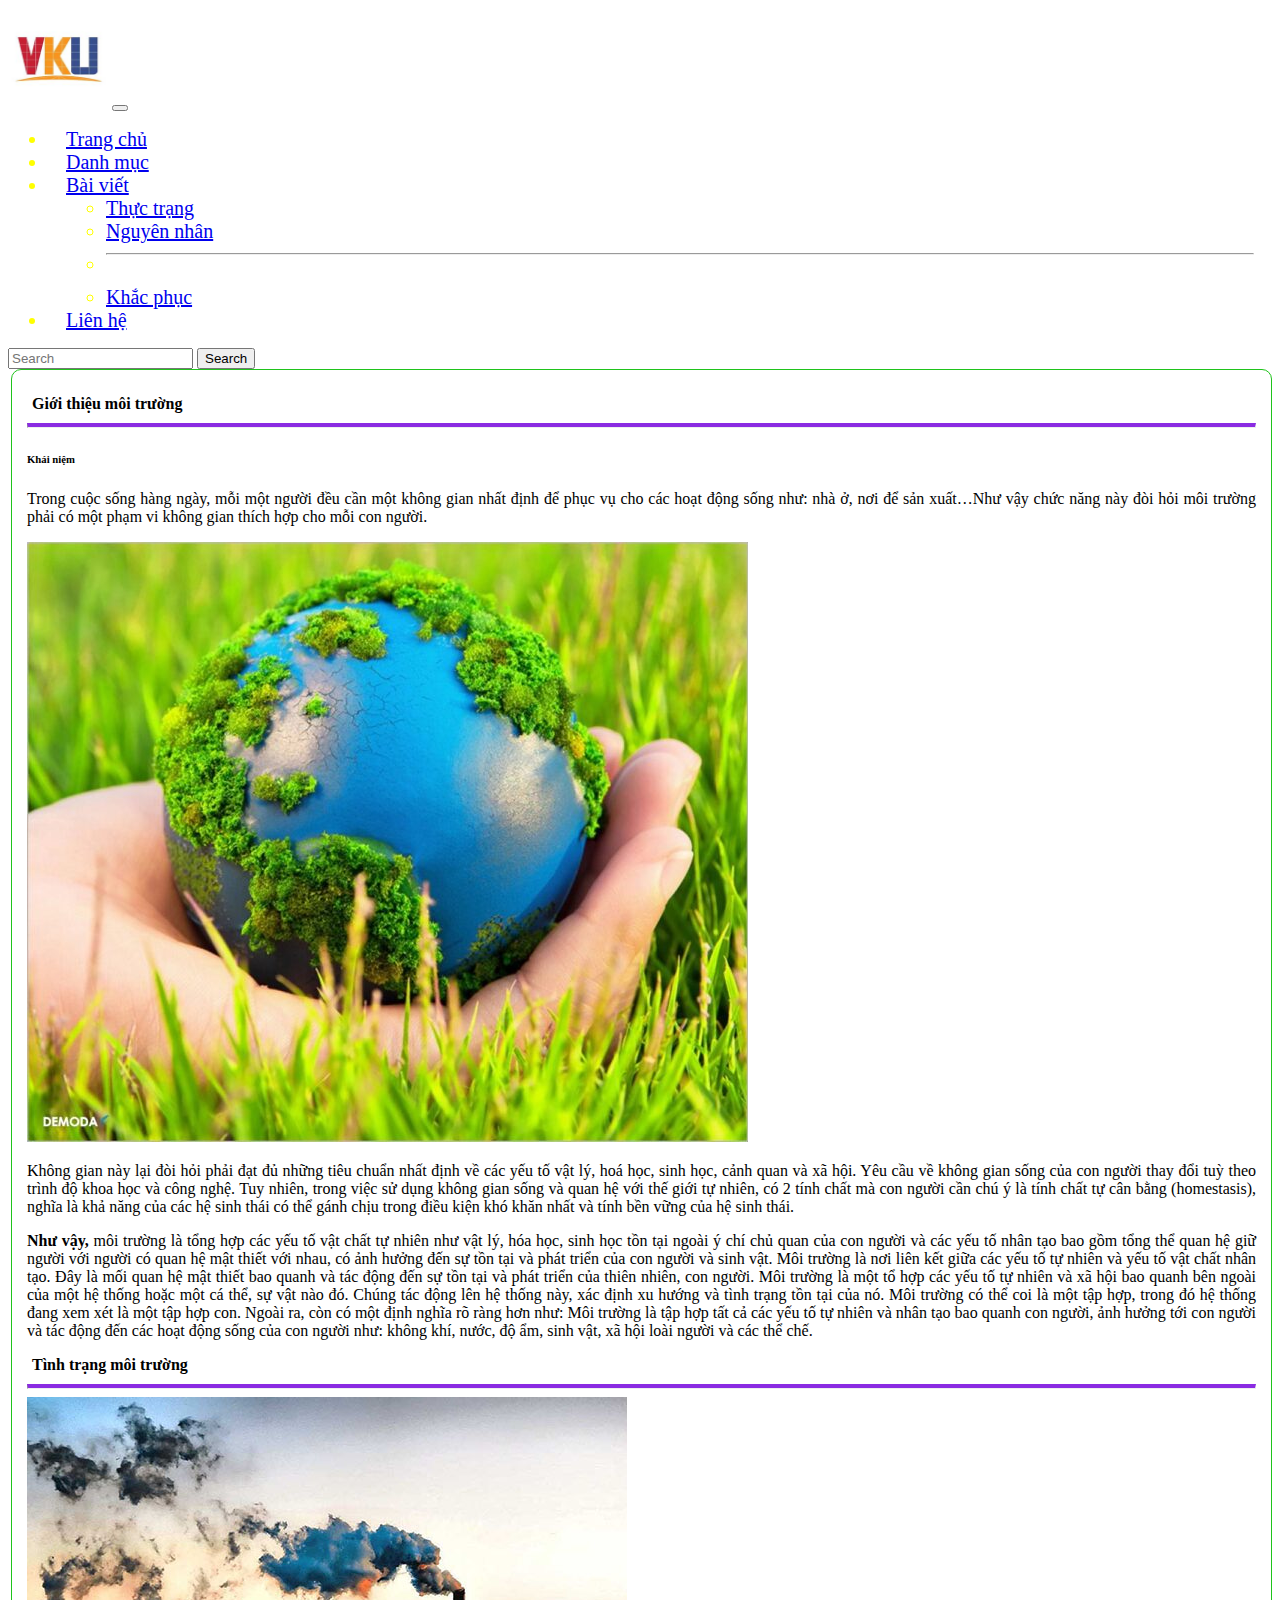
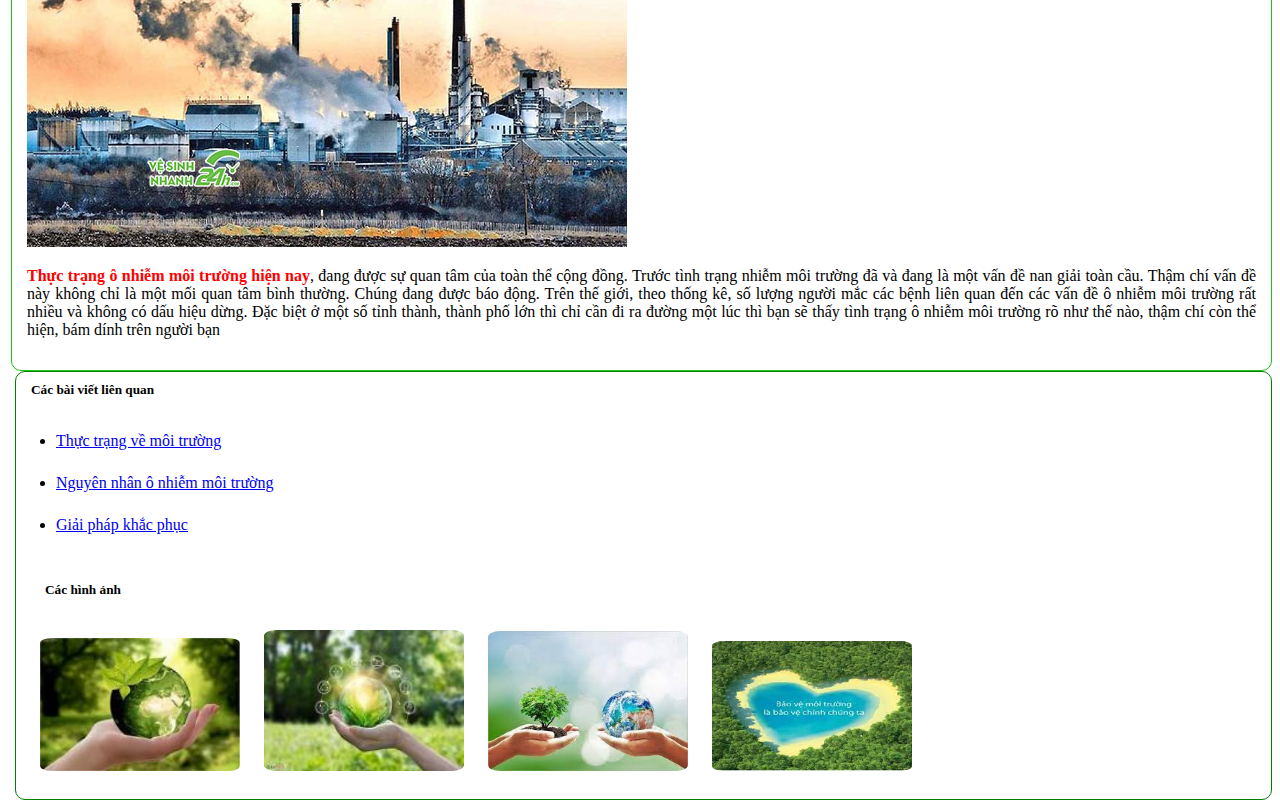
<file: index.html>
<!DOCTYPE html>
<html lang="en">

<head>
  <meta charset="UTF-8">
  <meta http-equiv="X-UA-Compatible" content="IE=edge">
  <meta name="viewport" content="width=device-width, initial-scale=1.0">
  <link href="https://cdn.jsdelivr.net/npm/bootstrap@5.0.2/dist/css/bootstrap.min.css" rel="stylesheet"
    integrity="sha384-EVSTQN3/azprG1Anm3QDgpJLIm9Nao0Yz1ztcQTwFspd3yD65VohhpuuCOmLASjC" crossorigin="anonymous">
  <link rel="stylesheet" href="./css/style.css">
  <title>Web Môi trường</title>
</head>

<body>
  <nav class="navbar navbar-expand-lg bg-body-tertiary">
    <div class="container-fluid nav-content">
      <a class="navbar-brand" href="#"> <img src="./img/logo.jpg" alt="logo" id="logo"
          style="width: 100px; height: 100px;" srcset=""></a>
      <button class="navbar-toggler" type="button" data-bs-toggle="collapse" data-bs-target="#navbarSupportedContent"
        aria-controls="navbarSupportedContent" aria-expanded="false" aria-label="Toggle navigation">
        <span class="navbar-toggler-icon"></span>
      </button>
      <div class="collapse navbar-collapse" id="navbarSupportedContent">
        <ul class="navbar-nav me-auto mb-2 mb-lg-0">
          <li class=" nav-item  menu">
            <a class="nav-link active " aria-current="page" href="./index.html">Trang chủ</a>
          </li>
          <li class="nav-item menu ">
            <a class="nav-link" href="#">Danh mục</a>
          </li>
          <li class="nav-item dropdown menu">
            <a class="nav-link dropdown-toggle" href="#" role="button" data-bs-toggle="dropdown" aria-expanded="false">
              Bài viết
            </a>
            <ul class="dropdown-menu">

              <li><a class="dropdown-item" href="./thuctrang.html">Thực trạng</a></li>
              <li><a class="dropdown-item" href="./nguyennhan.html">Nguyên nhân</a></li>
              <li>
                <hr class="dropdown-divider">
              </li>
              <li><a class="dropdown-item" href="./khacphuc.html">Khắc phục</a></li>
            </ul>
          </li>
          <li class="nav-item menu ">
            <a class="nav-link" href="#">Liên hệ</a>
          </li>
        </ul>
        <form class="d-flex" role="search">
          <input class="form-control me-2" type="search" placeholder="Search" aria-label="Search">
          <button class="btn btn-outline-success" type="submit">Search</button>
        </form>
      </div>
    </div>
  </nav>
  <div class="container-fluid d-flex">
    <div class="col-md-12 d-flex">
      <div class="col-md-8 all-content ">
        <h4 class="tieude">Giới thiệu môi trường</h4>
        <hr class="new">
        <div class="content">
          <h6>Khái niệm </h6>
          <p>
            Trong cuộc sống hàng ngày, mỗi một người đều cần một không gian nhất định để phục vụ cho các hoạt động sống
            như:
            nhà ở, nơi để sản xuất…Như vậy chức năng này đòi hỏi môi trường phải có một phạm vi không gian thích hợp cho
            mỗi
            con người.
          </p>
          <div class="imgcontext col-md-8">
            <img src="./img/anh-bao-ve-moi-truong-721x600.jpg" alt="" srcset="" class="img">
          </div>

          <p>
            Không gian này lại đòi hỏi phải đạt đủ những tiêu chuẩn nhất định về các yếu tố vật lý, hoá học, sinh học,
            cảnh
            quan và xã hội. Yêu cầu về không gian sống của con người thay đổi tuỳ theo trình độ khoa học và công nghệ.
            Tuy
            nhiên, trong việc sử dụng không gian sống và quan hệ với thế giới tự nhiên, có 2 tính chất mà con người cần
            chú
            ý là tính chất tự cân bằng (homestasis), nghĩa là khả năng của các hệ sinh thái có thể gánh chịu trong điều
            kiện
            khó khăn nhất và tính bền vững của hệ sinh thái.
          </p>
          <p>
            <span style="font-weight: bolder;">Như vậy,</span> môi trường là tổng hợp các yếu tố vật chất tự nhiên như
            vật
            lý, hóa học, sinh học tồn tại ngoài ý chí
            chủ quan của con người và các yếu tố nhân tạo bao gồm tổng thể quan hệ giữ người với người có quan hệ mật
            thiết
            với nhau, có ảnh hưởng đến sự tồn tại và phát triển của con người và sinh vật.

            Môi trường là nơi liên kết giữa các yếu tố tự nhiên và yếu tố vật chất nhân tạo. Đây là mối quan hệ mật
            thiết
            bao quanh và tác động đến sự tồn tại và phát triển của thiên nhiên, con người.

            Môi trường là một tổ hợp các yếu tố tự nhiên và xã hội bao quanh bên ngoài của một hệ thống hoặc một cá thể,
            sự
            vật nào đó. Chúng tác động lên hệ thống này, xác định xu hướng và tình trạng tồn tại của nó. Môi trường có
            thể
            coi là một tập hợp, trong đó hệ thống đang xem xét là một tập hợp con.

            Ngoài ra, còn có một định nghĩa rõ ràng hơn như: Môi trường là tập hợp tất cả các yếu tố tự nhiên và nhân
            tạo
            bao quanh con người, ảnh hưởng tới con người và tác động đến các hoạt động sống của con người như: không
            khí,
            nước, độ ẩm, sinh vật, xã hội loài người và các thể chế.
          </p>

        </div>

        <h4 class="tieude">Tình trạng môi trường</h4>
        <hr class="new">
        <div class="content">
          <img src="./img/thuc-trang-moi-truong-hien-nay-9.jpg" alt="" srcset="" class="img">
          <br>
          <p> <span class="tinhtrang-onhiem">Thực trạng ô nhiễm môi trường hiện nay</span>, đang được sự quan tâm của
            toàn thể cộng đồng. Trước tình trạng nhiễm
            môi trường đã và đang là một vấn đề nan giải toàn cầu. Thậm chí vấn đề này không chỉ là một mối quan tâm
            bình
            thường. Chúng đang được báo động. Trên thế giới, theo thống kê, số lượng người mắc các bệnh liên quan đến
            các
            vấn đề ô nhiễm môi trường rất nhiều và không có dấu hiệu dừng. Đặc biệt ở một số tỉnh thành, thành phố lớn
            thì
            chỉ cần đi ra đường một lúc thì bạn sẽ thấy tình trạng ô nhiễm môi trường rõ như thế nào, thậm chí còn thể
            hiện, bám dính trên người bạn</p>
        </div>
      </div>
      <div class="col-md-4 nav-right">
        <div>
          <h5 style="margin-left: 15px; margin-top: 10px;">Các bài viết liên quan</h5>
          <ul>
            <li class="menu-right"> <a href="./thuctrang.html">Thực trạng về môi trường</a></li>
            <li class="menu-right"> <a href="./nguyennhan.html">Nguyên nhân ô nhiễm môi trường</a></li>
            <li class="menu-right"> <a href="./khacphuc.html">Giải pháp khắc phục</a></li>
          </ul>

        </div>
        <div class="block-img">
          <h5 style="margin-left: 15px; margin-top: 10px;">Các hình ảnh</h5>
          <img class="img-show" src="./img/download.jpg" alt="" srcset="">
          <img class="img-show" src="./img/download (1).jpg" alt="" srcset="">
          <img class="img-show" src="./img/download (2).jpg" alt="" srcset="">
          <img class="img-show" src="./img/download (3).jpg" alt="" srcset="">

        </div>

      </div>
    </div>

  </div>

</body>
<script src="https://cdn.jsdelivr.net/npm/bootstrap@5.0.2/dist/js/bootstrap.bundle.min.js"
  integrity="sha384-MrcW6ZMFYlzcLA8Nl+NtUVF0sA7MsXsP1UyJoMp4YLEuNSfAP+JcXn/tWtIaxVXM" crossorigin="anonymous"></script>

</html>
</file>
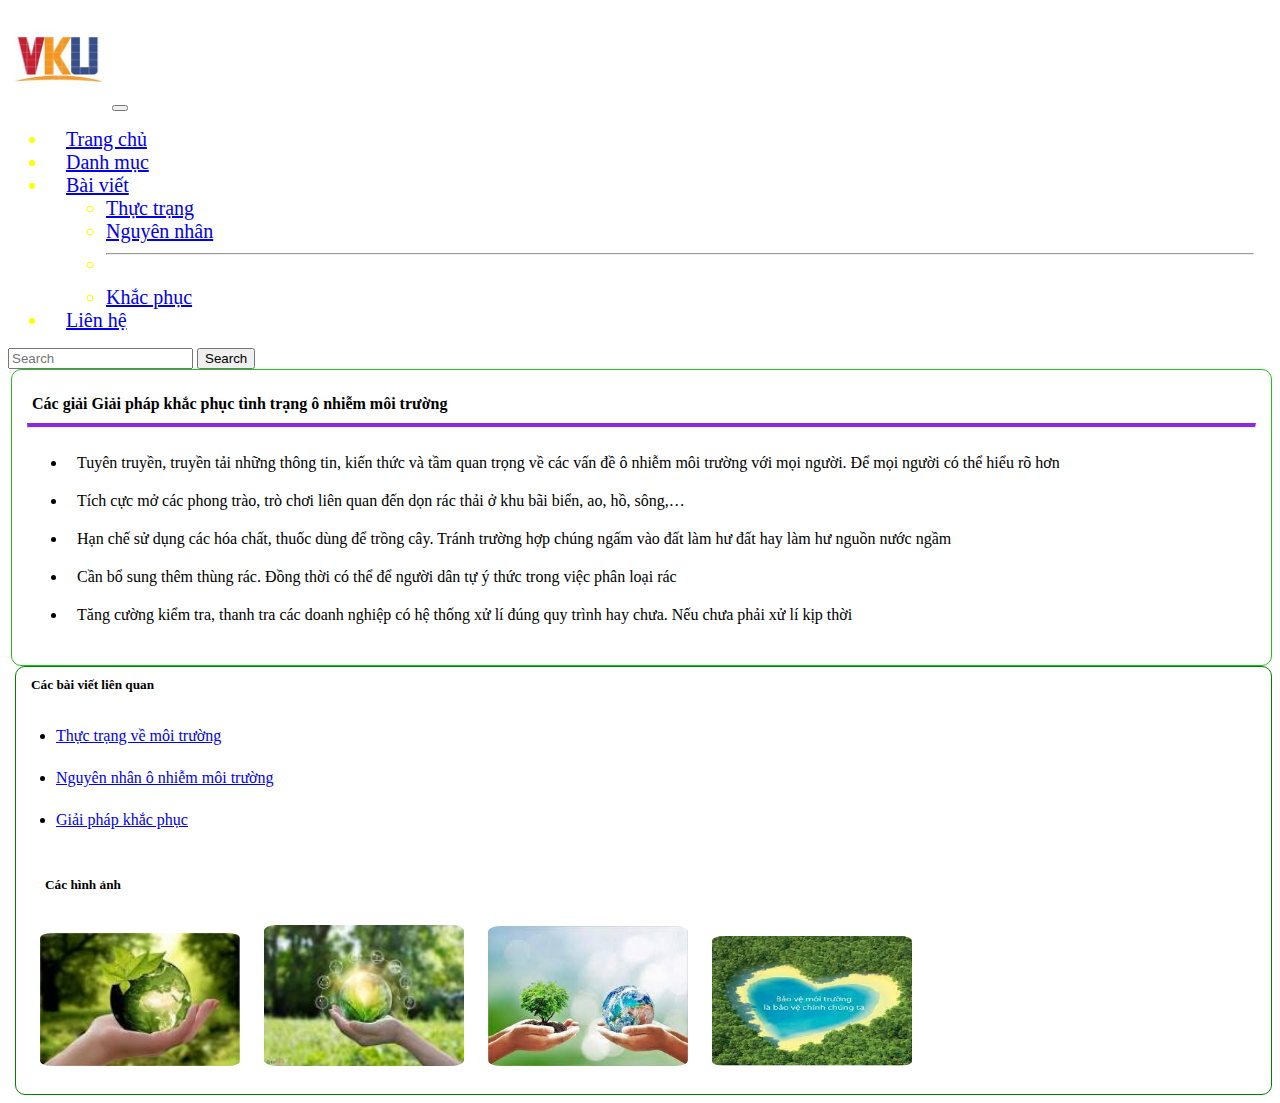
<file: khacphuc.html>
<!DOCTYPE html>
<html lang="en">

<head>
  <meta charset="UTF-8">
  <meta http-equiv="X-UA-Compatible" content="IE=edge">
  <meta name="viewport" content="width=device-width, initial-scale=1.0">
  <link href="https://cdn.jsdelivr.net/npm/bootstrap@5.0.2/dist/css/bootstrap.min.css" rel="stylesheet"
    integrity="sha384-EVSTQN3/azprG1Anm3QDgpJLIm9Nao0Yz1ztcQTwFspd3yD65VohhpuuCOmLASjC" crossorigin="anonymous">
  <link rel="stylesheet" href="./css/style.css">
  <title>Web bảo vệ môi trường</title>
</head>

<body>
  <nav class="navbar navbar-expand-lg bg-body-tertiary">
    <div class="container-fluid nav-content">
      <a class="navbar-brand" href="#"> <img src="./img/logo.jpg" alt="logo" id="logo"
          style="width: 100px; height: 100px;" srcset=""></a>
      <button class="navbar-toggler" type="button" data-bs-toggle="collapse" data-bs-target="#navbarSupportedContent"
        aria-controls="navbarSupportedContent" aria-expanded="false" aria-label="Toggle navigation">
        <span class="navbar-toggler-icon"></span>
      </button>
      <div class="collapse navbar-collapse" id="navbarSupportedContent">
        <ul class="navbar-nav me-auto mb-2 mb-lg-0">
          <li class=" nav-item  menu">
            <a class="nav-link active " aria-current="page" href="./index.html">Trang chủ</a>
          </li>
          <li class="nav-item menu ">
            <a class="nav-link" href="#">Danh mục</a>
          </li>
          <li class="nav-item dropdown menu">
            <a class="nav-link dropdown-toggle" href="#" role="button" data-bs-toggle="dropdown" aria-expanded="false">
              Bài viết
            </a>
            <ul class="dropdown-menu">
             
              <li><a class="dropdown-item" href="./thuctrang.html">Thực trạng</a></li>
              <li><a class="dropdown-item" href="./nguyennhan.html">Nguyên nhân</a></li>
              <li>
                <hr class="dropdown-divider">
              </li>
              <li><a class="dropdown-item" href="./khacphuc.html">Khắc phục</a></li>
            </ul>
          </li>
          <li class="nav-item menu ">
            <a class="nav-link" href="#">Liên hệ</a>
          </li>
        </ul>
        <form class="d-flex" role="search">
          <input class="form-control me-2" type="search" placeholder="Search" aria-label="Search">
          <button class="btn btn-outline-success" type="submit">Search</button>
        </form>
      </div>
    </div>
  </nav>
  <div class="container-fluid d-flex">
    <div class="col-md-12 d-flex">
      <div class="col-md-8 all-content ">
        <h4 class="tieude">Các giải Giải pháp khắc phục tình trạng ô nhiễm môi trường</h4>
        <hr class="new">
        <div class="content">
          <ul >
            <li class="giaiphap">
              Tuyên truyền, truyền tải những thông tin, kiến thức và tầm quan trọng về các vấn đề ô nhiễm môi trường với
              mọi người. Để mọi người có thể hiểu rõ hơn
            </li>
            <li class="giaiphap">
              Tích cực mở các phong trào, trò chơi liên quan đến dọn rác thải ở khu bãi biển, ao, hồ, sông,…
            </li>
            <li class="giaiphap">
              Hạn chế sử dụng các hóa chất, thuốc dùng để trồng cây. Tránh trường hợp chúng ngấm vào đất làm hư đất hay
              làm hư nguồn nước ngầm
            </li>
            <li class="giaiphap">
              Cần bổ sung thêm thùng rác. Đồng thời có thể để người dân tự ý thức trong việc phân loại rác </li>
            <li class="giaiphap">
              Tăng cường kiểm tra, thanh tra các doanh nghiệp có hệ thống xử lí đúng quy trình hay chưa. Nếu chưa phải
              xử lí kịp thời
            </li>

          </ul>

        </div>
      </div>

      <div class="col-md-4 nav-right">
        <div>
          <h5 style="margin-left: 15px; margin-top: 10px;">Các bài viết liên quan</h5>
          <ul>
            <li class="menu-right"> <a href="./thuctrang.html">Thực trạng về môi trường</a></li>
            <li class="menu-right"> <a href="./nguyennhan.html">Nguyên nhân ô nhiễm môi trường</a></li>
            <li class="menu-right"> <a href="./khacphuc.html">Giải pháp khắc phục</a></li>
          </ul>

        </div>
        <div class="block-img">
          <h5 style="margin-left: 15px; margin-top: 10px;">Các hình ảnh</h5>
          <img class="img-show" src="./img/download.jpg" alt="" srcset="">
          <img class="img-show" src="./img/download (1).jpg" alt="" srcset="">
          <img class="img-show" src="./img/download (2).jpg" alt="" srcset="">
          <img class="img-show" src="./img/download (3).jpg" alt="" srcset="">

        </div>

      </div>
    </div>

  </div>

</body>
<script src="https://cdn.jsdelivr.net/npm/bootstrap@5.0.2/dist/js/bootstrap.bundle.min.js"
  integrity="sha384-MrcW6ZMFYlzcLA8Nl+NtUVF0sA7MsXsP1UyJoMp4YLEuNSfAP+JcXn/tWtIaxVXM" crossorigin="anonymous"></script>

</html>
</file>
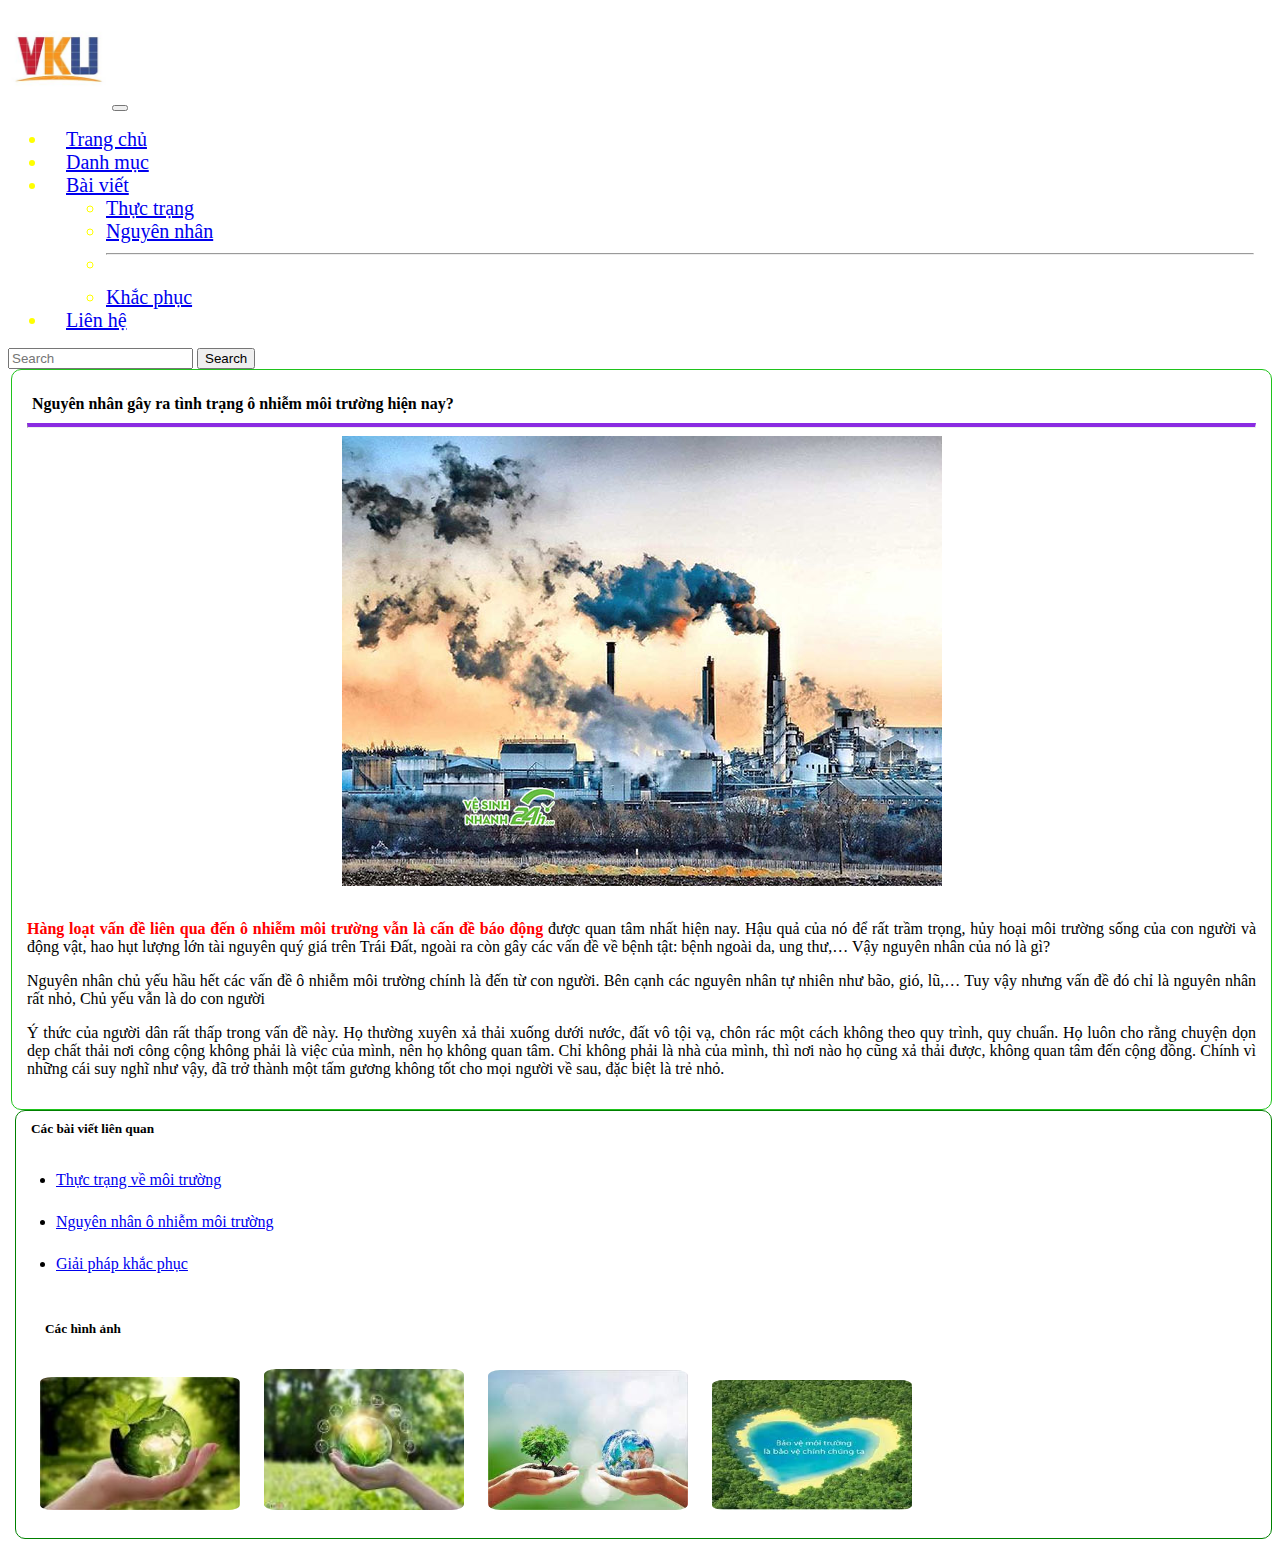
<file: nguyennhan.html>
<!DOCTYPE html>
<html lang="en">

<head>
  <meta charset="UTF-8">
  <meta http-equiv="X-UA-Compatible" content="IE=edge">
  <meta name="viewport" content="width=device-width, initial-scale=1.0">
  <link href="https://cdn.jsdelivr.net/npm/bootstrap@5.0.2/dist/css/bootstrap.min.css" rel="stylesheet"
    integrity="sha384-EVSTQN3/azprG1Anm3QDgpJLIm9Nao0Yz1ztcQTwFspd3yD65VohhpuuCOmLASjC" crossorigin="anonymous">
  <link rel="stylesheet" href="./css/style.css">
  <title>Web bảo vệ môi trường</title>
</head>

<body>
  <nav class="navbar navbar-expand-lg bg-body-tertiary">
    <div class="container-fluid nav-content">
      <a class="navbar-brand" href="#"> <img src="./img/logo.jpg" alt="logo" id="logo"
          style="width: 100px; height: 100px;" srcset=""></a>
      <button class="navbar-toggler" type="button" data-bs-toggle="collapse" data-bs-target="#navbarSupportedContent"
        aria-controls="navbarSupportedContent" aria-expanded="false" aria-label="Toggle navigation">
        <span class="navbar-toggler-icon"></span>
      </button>
      <div class="collapse navbar-collapse" id="navbarSupportedContent">
        <ul class="navbar-nav me-auto mb-2 mb-lg-0">
          <li class=" nav-item  menu">
            <a class="nav-link active " aria-current="page" href="./index.html">Trang chủ</a>
          </li>
          <li class="nav-item menu ">
            <a class="nav-link" href="#">Danh mục</a>
          </li>
          <li class="nav-item dropdown menu">
            <a class="nav-link dropdown-toggle" href="#" role="button" data-bs-toggle="dropdown" aria-expanded="false">
              Bài viết
            </a>
            <ul class="dropdown-menu">

              <li><a class="dropdown-item" href="./thuctrang.html">Thực trạng</a></li>
              <li><a class="dropdown-item" href="./nguyennhan.html">Nguyên nhân</a></li>
              <li>
                <hr class="dropdown-divider">
              </li>
              <li><a class="dropdown-item" href="./khacphuc.html">Khắc phục</a></li>
            </ul>
          </li>
          <li class="nav-item menu ">
            <a class="nav-link" href="#">Liên hệ</a>
          </li>
        </ul>
        <form class="d-flex" role="search">
          <input class="form-control me-2" type="search" placeholder="Search" aria-label="Search">
          <button class="btn btn-outline-success" type="submit">Search</button>
        </form>
      </div>
    </div>
  </nav>
  <div class="container-fluid d-flex">
    <div class="col-md-12 d-flex">
      <div class="col-md-8 all-content ">
        <h4 class="tieude">Nguyên nhân gây ra tình trạng ô nhiễm môi trường hiện nay?</h4>
        <hr class="new">
        <div class="content">
          <div class="img-center">
            <img src="./img/thuc-trang-moi-truong-hien-nay-9.jpg" alt="" srcset="" class="img">
          </div>
          <br>
          <p> <span class="tinhtrang-onhiem">Hàng loạt vấn đề liên qua đến ô nhiễm môi trường vẫn là cấn đề báo
              động </span>được quan tâm nhất hiện nay. Hậu quả của nó để rất trầm trọng, hủy hoại môi trường sống của
            con
            người và động vật, hao hụt lượng lớn tài nguyên quý giá trên Trái Đất, ngoài ra còn gây các vấn đề về bệnh
            tật: bệnh ngoài da, ung thư,… Vậy nguyên nhân của nó là gì?</p>
          <p>Nguyên nhân chủ yếu hầu hết các vấn đề ô nhiễm môi trường chính là đến từ con người. Bên cạnh các nguyên
            nhân tự nhiên như bão, gió, lũ,… Tuy vậy nhưng vấn đề đó chỉ là nguyên nhân rất nhỏ, Chủ yếu vẫn là do con
            người</p>
          <p>Ý thức của người dân rất thấp trong vấn đề này. Họ thường xuyên xả thải xuống dưới nước, đất vô tội vạ,
            chôn rác một cách không theo quy trình, quy chuẩn. Họ luôn cho rằng chuyện dọn dẹp chất thải nơi công cộng
            không phải là việc của mình, nên họ không quan tâm. Chỉ không phải là nhà của mình, thì nơi nào họ cũng xả
            thải được, không quan tâm đến cộng đồng. Chính vì những cái suy nghĩ như vậy, đã trở thành một tấm gương
            không tốt cho mọi người về sau, đặc biệt là trẻ nhỏ.</p>
        </div>

        
      </div>

      <div class="col-md-4 nav-right">
        <div>
          <h5 style="margin-left: 15px; margin-top: 10px;">Các bài viết liên quan</h5>
          <ul>
            <li class="menu-right"> <a href="./thuctrang.html">Thực trạng về môi trường</a></li>
            <li class="menu-right"> <a href="./nguyennhan.html">Nguyên nhân ô nhiễm môi trường</a></li>
            <li class="menu-right"> <a href="./khacphuc.html">Giải pháp khắc phục</a></li>
          </ul>

        </div>
        <div class="block-img">
          <h5 style="margin-left: 15px; margin-top: 10px;">Các hình ảnh</h5>
          <img class="img-show" src="./img/download.jpg" alt="" srcset="">
          <img class="img-show" src="./img/download (1).jpg" alt="" srcset="">
          <img class="img-show" src="./img/download (2).jpg" alt="" srcset="">
          <img class="img-show" src="./img/download (3).jpg" alt="" srcset="">

        </div>

      </div>
    </div>

  </div>

</body>
<script src="https://cdn.jsdelivr.net/npm/bootstrap@5.0.2/dist/js/bootstrap.bundle.min.js"
  integrity="sha384-MrcW6ZMFYlzcLA8Nl+NtUVF0sA7MsXsP1UyJoMp4YLEuNSfAP+JcXn/tWtIaxVXM" crossorigin="anonymous"></script>

</html>
</file>
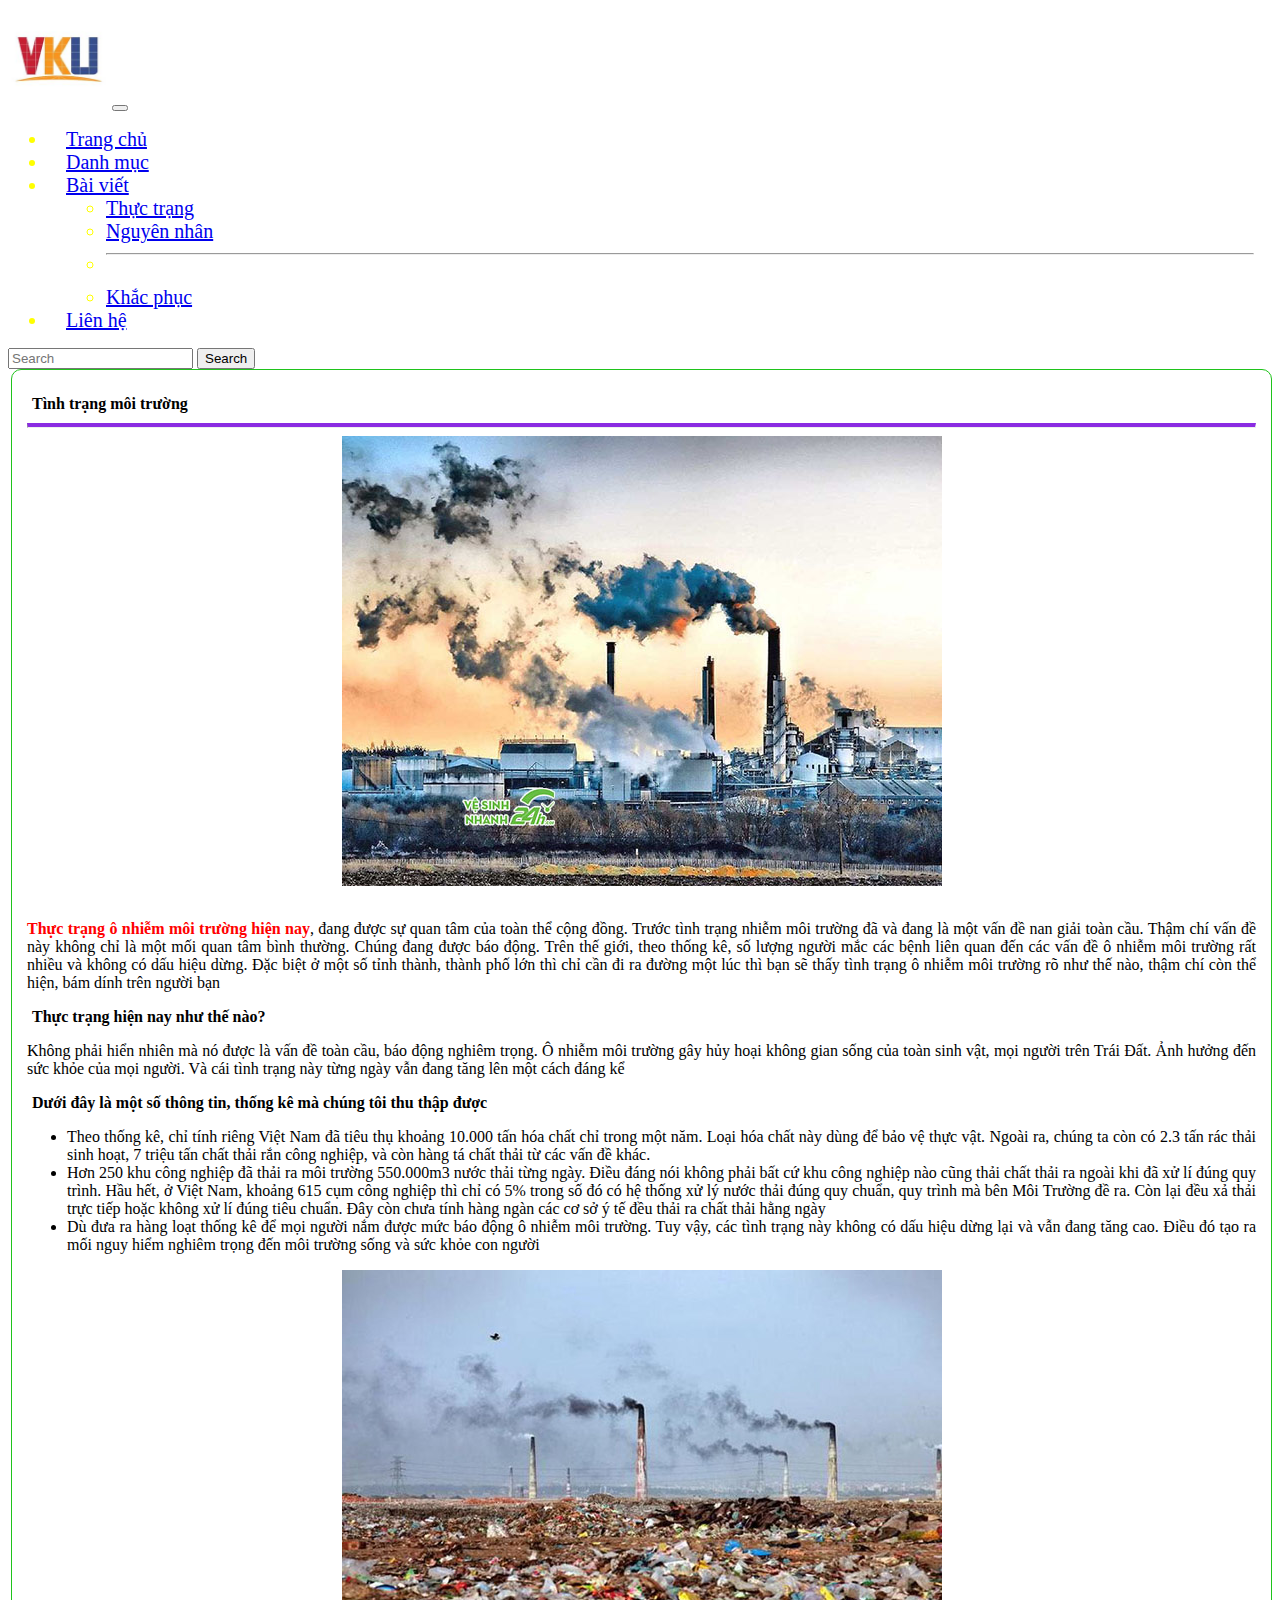
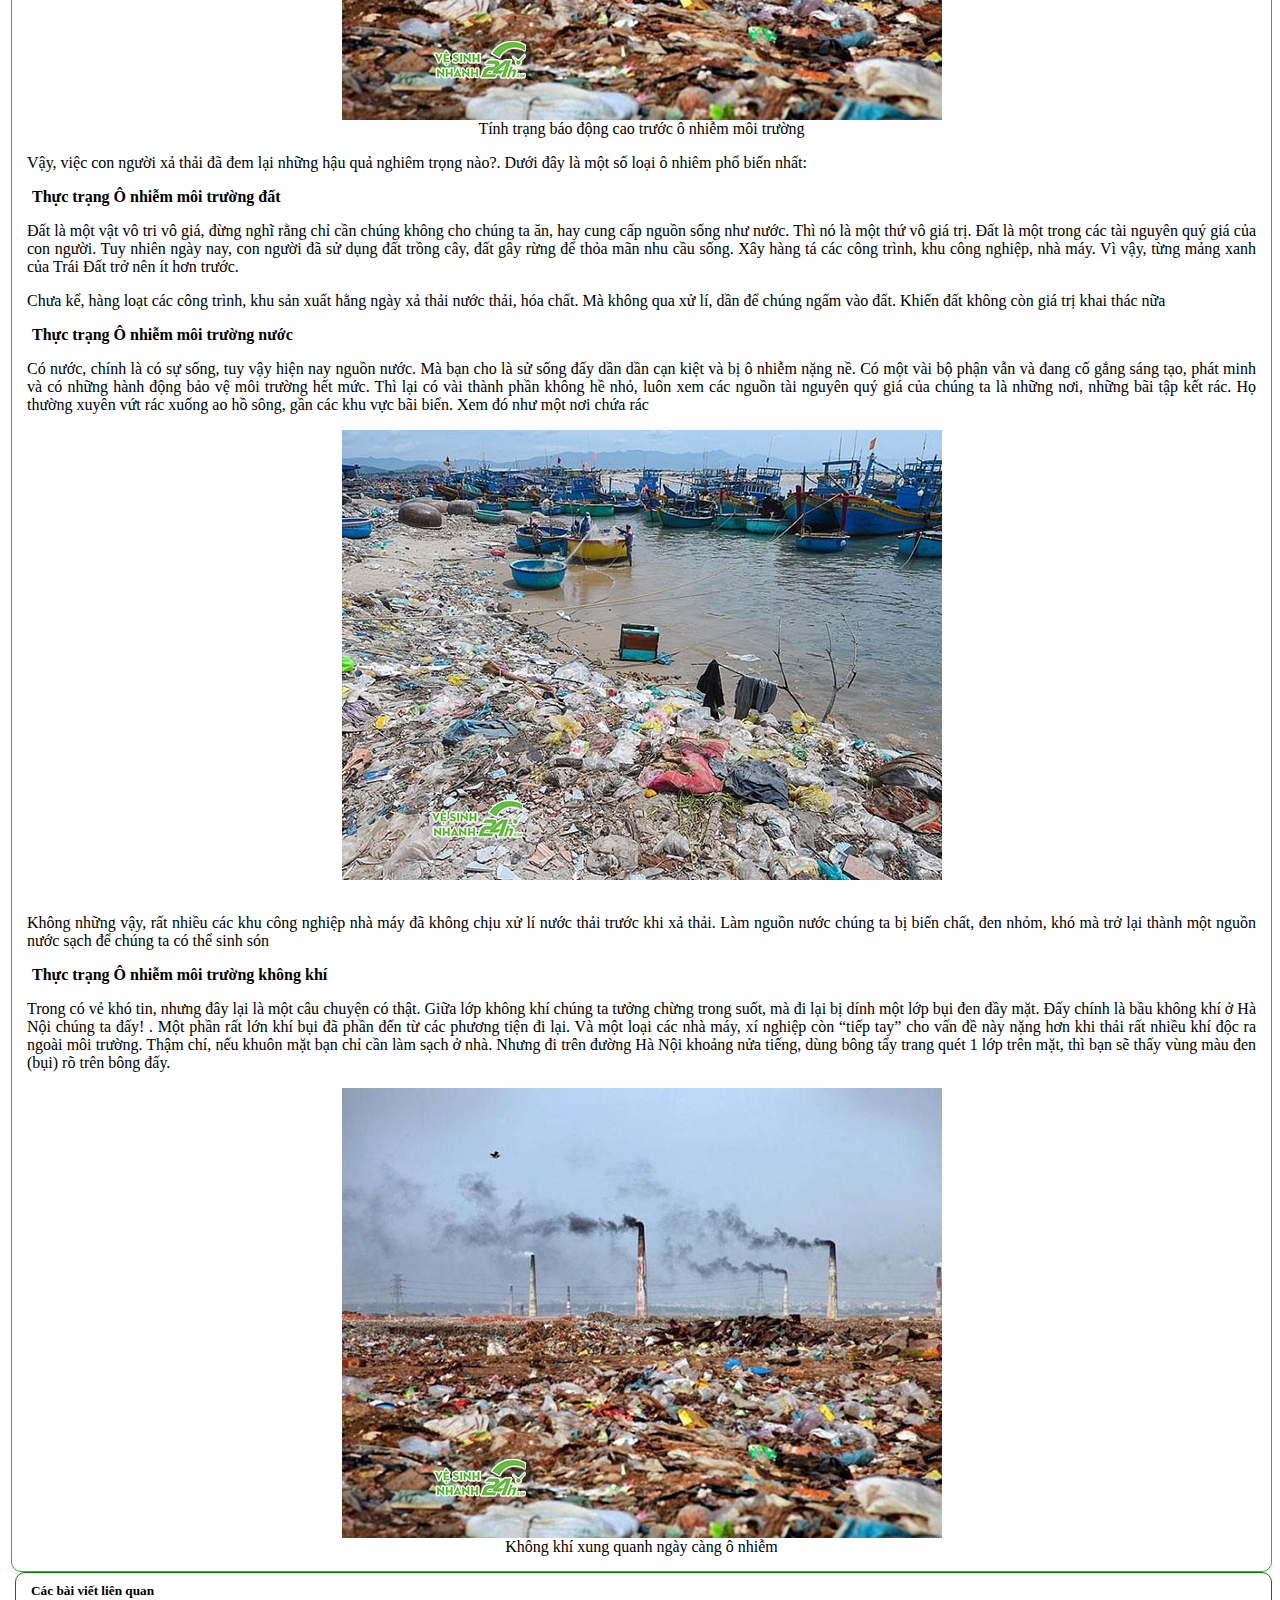
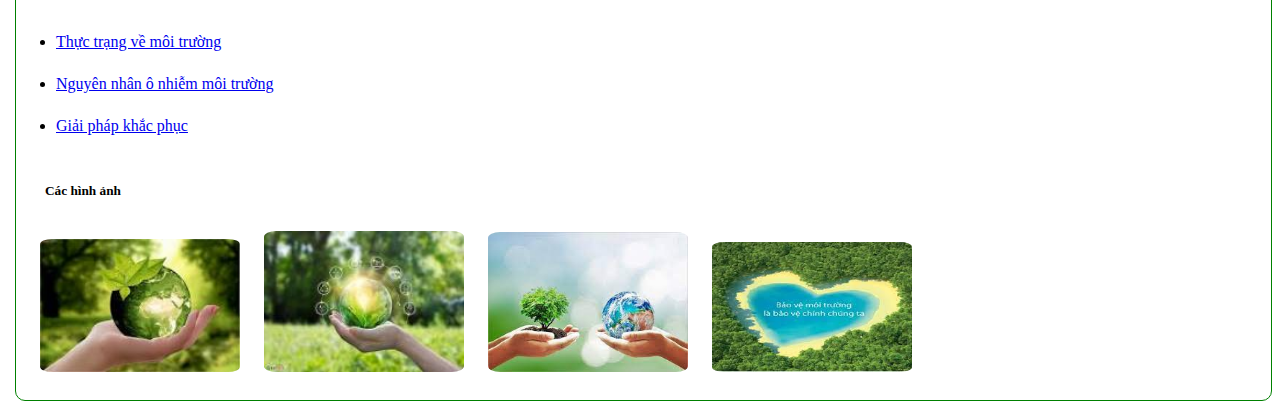
<file: thuctrang.html>
<!DOCTYPE html>
<html lang="en">

<head>
  <meta charset="UTF-8">
  <meta http-equiv="X-UA-Compatible" content="IE=edge">
  <meta name="viewport" content="width=device-width, initial-scale=1.0">
  <link href="https://cdn.jsdelivr.net/npm/bootstrap@5.0.2/dist/css/bootstrap.min.css" rel="stylesheet"
    integrity="sha384-EVSTQN3/azprG1Anm3QDgpJLIm9Nao0Yz1ztcQTwFspd3yD65VohhpuuCOmLASjC" crossorigin="anonymous">
  <link rel="stylesheet" href="./css/style.css">
  <title>Web bảo vệ môi trường</title>
</head>

<body>
  <nav class="navbar navbar-expand-lg bg-body-tertiary">
    <div class="container-fluid nav-content">
      <a class="navbar-brand" href="#"> <img src="./img/logo.jpg" alt="logo" id="logo"
          style="width: 100px; height: 100px;" srcset=""></a>
      <button class="navbar-toggler" type="button" data-bs-toggle="collapse" data-bs-target="#navbarSupportedContent"
        aria-controls="navbarSupportedContent" aria-expanded="false" aria-label="Toggle navigation">
        <span class="navbar-toggler-icon"></span>
      </button>
      <div class="collapse navbar-collapse" id="navbarSupportedContent">
        <ul class="navbar-nav me-auto mb-2 mb-lg-0">
          <li class=" nav-item  menu">
            <a class="nav-link active " aria-current="page" href="./index.html">Trang chủ</a>
          </li>
          <li class="nav-item menu ">
            <a class="nav-link" href="#">Danh mục</a>
          </li>
          <li class="nav-item dropdown menu">
            <a class="nav-link dropdown-toggle" href="#" role="button" data-bs-toggle="dropdown" aria-expanded="false">
              Bài viết
            </a>
            <ul class="dropdown-menu">

              <li><a class="dropdown-item" href="./thuctrang.html">Thực trạng</a></li>
              <li><a class="dropdown-item" href="./nguyennhan.html">Nguyên nhân</a></li>
              <li>
                <hr class="dropdown-divider">
              </li>
              <li><a class="dropdown-item" href="./khacphuc.html">Khắc phục</a></li>
            </ul>
          </li>
          <li class="nav-item menu ">
            <a class="nav-link" href="#">Liên hệ</a>
          </li>
        </ul>
        <form class="d-flex" role="search">
          <input class="form-control me-2" type="search" placeholder="Search" aria-label="Search">
          <button class="btn btn-outline-success" type="submit">Search</button>
        </form>
      </div>
    </div>
  </nav>
  <div class="container-fluid d-flex">
    <div class="col-md-12 d-flex">
      <div class="col-md-8 all-content ">
        <h4 class="tieude">Tình trạng môi trường</h4>
        <hr class="new">
        <div class="content">
          <div class="img-center">
            <img src="./img/thuc-trang-moi-truong-hien-nay-9.jpg" alt="" srcset="" class="img">
          </div>
          <br>
          <p> <span class="tinhtrang-onhiem">Thực trạng ô nhiễm môi trường hiện nay</span>, đang được sự quan tâm của
            toàn thể cộng đồng. Trước tình trạng nhiễm
            môi trường đã và đang là một vấn đề nan giải toàn cầu. Thậm chí vấn đề này không chỉ là một mối quan tâm
            bình
            thường. Chúng đang được báo động. Trên thế giới, theo thống kê, số lượng người mắc các bệnh liên quan đến
            các
            vấn đề ô nhiễm môi trường rất nhiều và không có dấu hiệu dừng. Đặc biệt ở một số tỉnh thành, thành phố lớn
            thì
            chỉ cần đi ra đường một lúc thì bạn sẽ thấy tình trạng ô nhiễm môi trường rõ như thế nào, thậm chí còn thể
            hiện, bám dính trên người bạn</p>
        </div>

        <h4 class="tieude">Thực trạng hiện nay như thế nào? </h4>
        <p>Không phải hiển nhiên mà nó được là vấn đề toàn cầu, báo động nghiêm trọng. Ô nhiễm môi trường gây hủy hoại
          không gian sống của toàn sinh vật, mọi người trên Trái Đất. Ảnh hưởng đến sức khỏe của mọi người. Và cái tình
          trạng này từng ngày vẫn đang tăng lên một cách đáng kể</p>
        <h4 class="tieude">Dưới đây là một số thông tin, thống kê mà chúng tôi thu thập được </h4>
        <ul>
          <li>
            Theo thống kê, chỉ tính riêng Việt Nam đã tiêu thụ khoảng 10.000 tấn hóa chất chỉ trong một năm. Loại hóa
            chất này dùng để bảo vệ thực vật. Ngoài ra, chúng ta còn có 2.3 tấn rác thải sinh hoạt, 7 triệu tấn chất
            thải rắn công nghiệp, và còn hàng tá chất thải từ các vấn đề khác.
          </li>

          <li>Hơn 250 khu công nghiệp đã thải ra môi trường 550.000m3 nước thải từng ngày. Điều đáng nói không phải bất
            cứ khu công nghiệp nào cũng thải chất thải ra ngoài khi đã xử lí đúng quy trình. Hầu hết, ở Việt Nam, khoảng
            615 cụm công nghiệp thì chỉ có 5% trong số đó có hệ thống xử lý nước thải đúng quy chuẩn, quy trình mà bên
            Môi Trường đề ra. Còn lại đều xả thải trực tiếp hoặc không xử lí đúng tiêu chuẩn. Đây còn chưa tính hàng
            ngàn các cơ sở ý tế đều thải ra chất thải hằng ngày</li>
          <li>
            Dù đưa ra hàng loạt thống kê để mọi người nắm được mức báo động ô nhiễm môi trường. Tuy vậy, các tình trạng
            này không có dấu hiệu dừng lại và vẫn đang tăng cao. Điều đó tạo ra mối nguy hiểm nghiêm trọng đến môi
            trường sống và sức khỏe con người
          </li>
        </ul>
        <div class="img-center">
          <img src="./img/thuc-trang-moi-truong-hien-nay-8.jpg" alt="" srcset="" class="img">

        </div>
        <span class="name-img"> Tính trạng báo động cao trước ô nhiễm môi trường</span>
        <p>Vậy, việc con người xả thải đã đem lại những hậu quả nghiêm trọng nào?. Dưới đây là một số loại ô nhiêm phổ
          biến nhất:</p>

        <h4 class="tieude">Thực trạng Ô nhiễm môi trường đất </h4>
        <p>Đất là một vật vô tri vô giá, đừng nghĩ rằng chỉ cần chúng không cho chúng ta ăn, hay cung cấp nguồn sống như
          nước. Thì nó là một thứ vô giá trị. Đất là một trong các tài nguyên quý giá của con người. Tuy nhiên ngày nay,
          con người đã sử dụng đất trồng cây, đất gây rừng để thỏa mãn nhu cầu sống. Xây hàng tá các công trình, khu
          công nghiệp, nhà máy. Vì vậy, từng mảng xanh của Trái Đất trở nên ít hơn trước.</p>
        <p>
          Chưa kể, hàng loạt các công trình, khu sản xuất hằng ngày xả thải nước thải, hóa chất. Mà không qua xử lí, dần
          để chúng ngấm vào đất. Khiến đất không còn giá trị khai thác nữa
        </p>

        <h4 class="tieude">Thực trạng Ô nhiễm môi trường nước </h4>
        <p>Có nước, chính là có sự sống, tuy vậy hiện nay nguồn nước. Mà bạn cho là sử sống đấy dần dần cạn kiệt và bị ô
          nhiễm nặng nề. Có một vài bộ phận vẫn và đang cố gắng sáng tạo, phát minh và có những hành động bảo vệ môi
          trường hết mức. Thì lại có vài thành phần không hề nhỏ, luôn xem các nguồn tài nguyên quý giá của chúng ta là
          những nơi, những bãi tập kết rác. Họ thường xuyên vứt rác xuống ao hồ sông, gần các khu vực bãi biển. Xem đó
          như một nơi chứa rác</p>

          <div class="img-center">
            <img src="./img/thuc-trang-moi-truong-hien-nay-2.jpg" alt="" srcset="" class="img">
          </div>
        <br>

        <p>
          Không những vậy, rất nhiều các khu công nghiệp nhà máy đã không chịu xử lí nước thải trước khi xả thải. Làm
          nguồn nước chúng ta bị biến chất, đen nhỏm, khó mà trở lại thành một nguồn nước sạch để chúng ta có thể sinh
          són
        </p>

        <h4 class="tieude">Thực trạng Ô nhiễm môi trường không khí</h4>
        <p>Trong có vẻ khó tin, nhưng đây lại là một câu chuyện có thật. Giữa lớp không khí chúng ta tưởng chừng trong
          suốt, mà đi lại bị dính một lớp bụi đen đầy mặt.

          Đấy chính là bầu không khí ở Hà Nội chúng ta đấy! . Một phần rất lớn khí bụi đã phần đến từ các phương tiện đi
          lại. Và một loại các nhà máy, xí nghiệp còn “tiếp tay” cho vấn đề này nặng hơn khi thải rất nhiều khí độc ra
          ngoài môi trường.

          Thậm chí, nếu khuôn mặt bạn chỉ cần làm sạch ở nhà. Nhưng đi trên đường Hà Nội khoảng nửa tiếng, dùng bông tẩy
          trang quét 1 lớp trên mặt, thì bạn sẽ thấy vùng màu đen (bụi) rõ trên bông đấy.</p>
          <div class="img-center">
            <img src="./img/thuc-trang-moi-truong-hien-nay-8.jpg" alt="" srcset="" class="img">
  
          </div>
          <span class="name-img"> Không khí xung quanh ngày càng ô nhiễm</span>
      </div>

      <div class="col-md-4 nav-right">
        <div>
          <h5 style="margin-left: 15px; margin-top: 10px;">Các bài viết liên quan</h5>
          <ul>
            <li class="menu-right"> <a href="./thuctrang.html">Thực trạng về môi trường</a></li>
            <li class="menu-right"> <a href="./nguyennhan.html">Nguyên nhân ô nhiễm môi trường</a></li>
            <li class="menu-right"> <a href="./khacphuc.html">Giải pháp khắc phục</a></li>
          </ul>

        </div>
        <div class="block-img">
          <h5 style="margin-left: 15px; margin-top: 10px;">Các hình ảnh</h5>
          <img class="img-show" src="./img/download.jpg" alt="" srcset="">
          <img class="img-show" src="./img/download (1).jpg" alt="" srcset="">
          <img class="img-show" src="./img/download (2).jpg" alt="" srcset="">
          <img class="img-show" src="./img/download (3).jpg" alt="" srcset="">

        </div>

      </div>
    </div>

  </div>

</body>
<script src="https://cdn.jsdelivr.net/npm/bootstrap@5.0.2/dist/js/bootstrap.bundle.min.js"
  integrity="sha384-MrcW6ZMFYlzcLA8Nl+NtUVF0sA7MsXsP1UyJoMp4YLEuNSfAP+JcXn/tWtIaxVXM" crossorigin="anonymous"></script>

</html>
</file>
<file: css/style.css>
.nav-content{
    margin-top:0px;
}
li.menu{
    color: yellow;
    font-size: 20px;
    padding: 0px 18px;
}
.tieude{
    margin: 10px;
    margin-left: 5px;
    font-weight: bold;
    
}
.all-content{
    margin-left: 3px;
    padding: 15px;
    text-align: justify;
    border: 1px solid rgb(31 195 27);
    border-radius: 10px;
}
.nav-right{
    border: 1px solid green;
    margin-left: 7px;
    border-radius: 10px;
}
hr.new {
    border-top: 4px solid  blueviolet;
  }
.img{
     margin-left: auto; margin-right: auto;
}
.tinhtrang-onhiem{
    color: red;
    font-weight: bolder;
}
.tinhtrang-onhiem:hover{
    color: blue;
}
.menu-right{
    padding: 12px 0px;
    text-decoration-style: none;
}
.block-img{
    margin: 4px;
    padding: 10px;
    
}
.img-show{
    border-radius: 10%;
    width: 200px;
    height: inherit;
    padding: 10px;
}
.img-center{
    display: flex;
    justify-content: center;
}
.name-img{
    display: flex;
    justify-content: center;
   
}
.giaiphap{
    padding: 10px;
    font-size: 16px;
}
</file>
